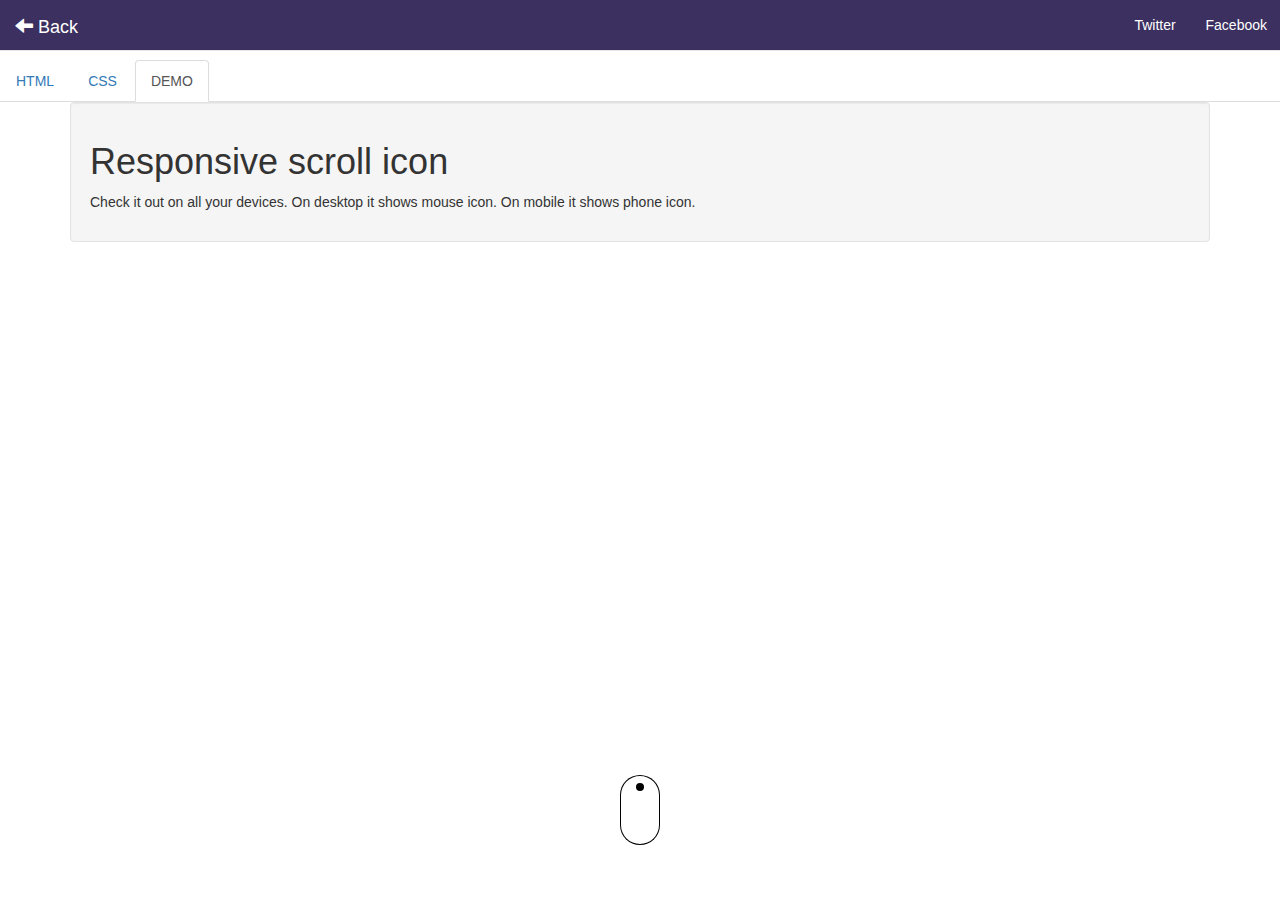
<file: craft/1/index.html>
<!DOCTYPE html>
<html>

<head>
	<meta charset="utf-8">
	<meta http-equiv="X-UA-Compatible" content="IE=edge">
	<meta name="viewport" content="width=device-width, initial-scale=1">
	<title>Responsive scroll icon</title>
	<link rel="icon" href="../../img/favicon.png" />
	<link rel="stylesheet" href="../../css/bootstrap.min.css" />
	<link rel="stylesheet" href="../../css/common.css" />
	<link rel="stylesheet" href="./style.css" />
</head>

<body>
	<div>
		<!-- Nav tabs -->
		<ul class="nav nav-tabs" role="tablist">
			<li role="presentation"><a href="#html" aria-controls="html" role="tab" data-toggle="tab">HTML</a></li>
			<li role="presentation"><a href="#css" aria-controls="css" role="tab" data-toggle="tab">CSS</a></li>
			<li role="presentation" class="active"><a href="#demo" aria-controls="demo" role="tab" data-toggle="tab">DEMO</a></li>
		</ul>

		<!-- Tab panes -->
		<div class="tab-content">
			<div role="tabpanel" class="tab-pane" id="html">
        <script src="https://gist.github.com/vivinantony/ced747f6a0b174e49536556951e67d43.js?file=index.html"></script>
			</div>
			<div role="tabpanel" class="tab-pane" id="css">
        <script src="https://gist.github.com/vivinantony/ced747f6a0b174e49536556951e67d43.js?file=style.css"></script>
			</div>
			<div role="tabpanel" class="tab-pane active" id="demo">
				<div class="container">
					<div class="well">
						<h1 class="title">Responsive scroll icon</h1>
						<p>Check it out on all your devices. On desktop it shows mouse icon. On mobile it shows phone icon.</p>
					</div>
				</div>
				<div class='icon-scroll'>
					<div class="icon-scroll-screen"></div>
				</div>
			</div>
		</div>

	</div>

	<div id="shared-plugin"></div>
	<script src="../../js/jquery.min.js"></script>
	<script src="../../js/bootstrap.min.js"></script>
	<script src="../../js/common.js"></script>
</body>

</html>
</file>
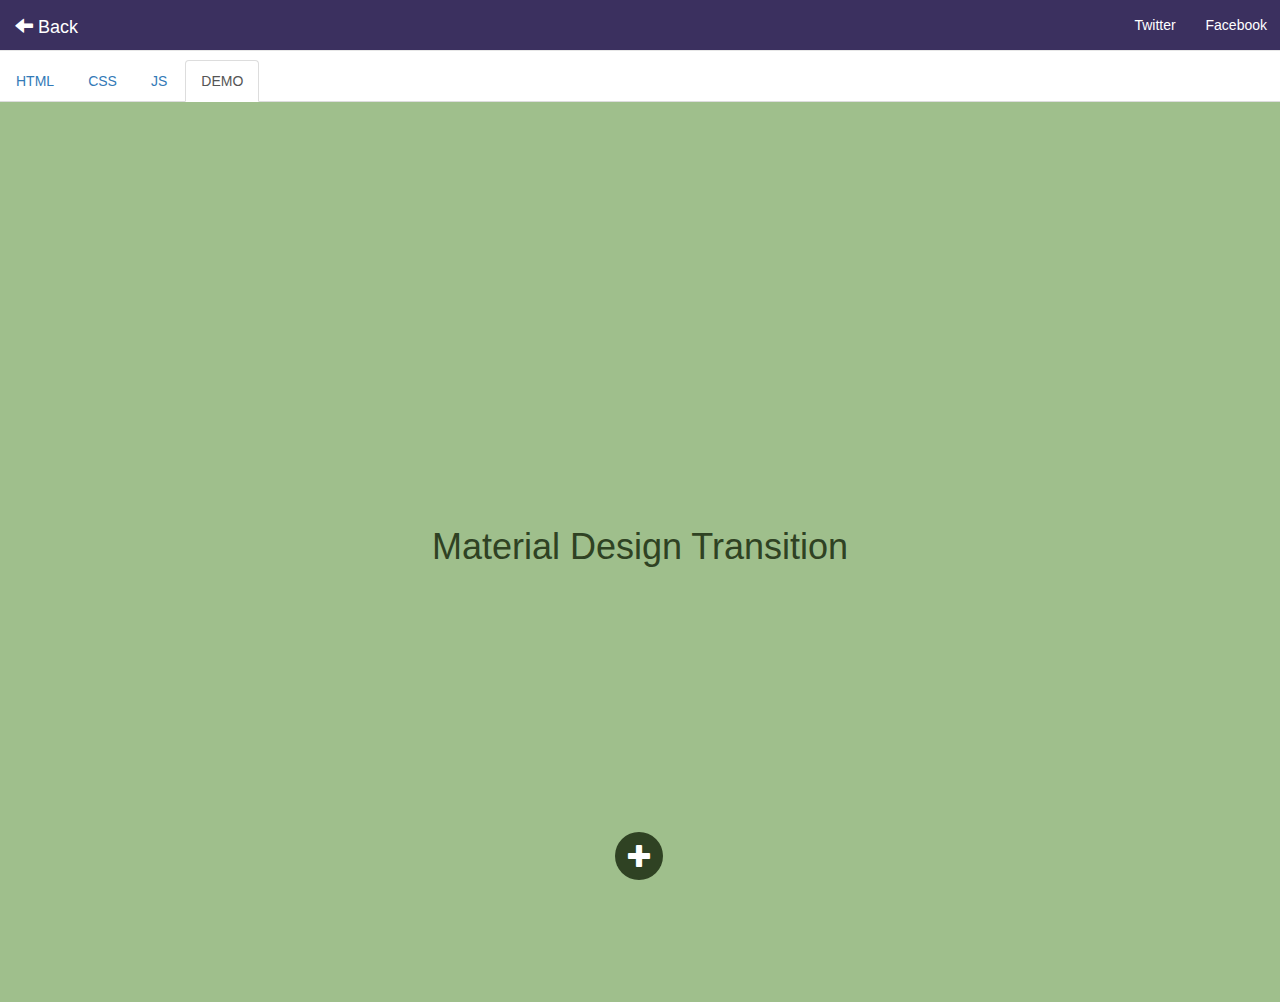
<file: craft/2/index.html>
<!DOCTYPE html>
<html>

<head>
	<meta charset="utf-8">
	<meta http-equiv="X-UA-Compatible" content="IE=edge">
	<meta name="viewport" content="width=device-width, initial-scale=1">
	<title>Material Design Transition Popup</title>
	<link rel="icon" href="../../img/favicon.png" />
	<link rel="stylesheet" href="../../css/bootstrap.min.css" />
	<link rel="stylesheet" href="../../css/common.css" />
	<link rel="stylesheet" href="./style.css" />
</head>

<body>
	<div>
		<!-- Nav tabs -->
		<ul class="nav nav-tabs" role="tablist">
			<li role="presentation"><a href="#html" aria-controls="html" role="tab" data-toggle="tab">HTML</a></li>
			<li role="presentation"><a href="#css" aria-controls="css" role="tab" data-toggle="tab">CSS</a></li>
			<li role="presentation"><a href="#js" aria-controls="js" role="tab" data-toggle="tab">JS</a></li>
			<li role="presentation" class="active"><a href="#demo" aria-controls="demo" role="tab" data-toggle="tab">DEMO</a></li>
		</ul>

		<!-- Tab panes -->
		<div class="tab-content">
			<div role="tabpanel" class="tab-pane" id="html">
				<script src="https://gist.github.com/vivinantony/e19e9c87558ab5a43bfdb8053e233f65.js?file=index.html"></script>
			</div>
			<div role="tabpanel" class="tab-pane" id="css">
				<script src="https://gist.github.com/vivinantony/e19e9c87558ab5a43bfdb8053e233f65.js?file=style.css"></script>
			</div>
			<div role="tabpanel" class="tab-pane" id="js">
				<script src="https://gist.github.com/vivinantony/e19e9c87558ab5a43bfdb8053e233f65.js?file=script.js"></script>
			</div>
			<div role="tabpanel" class="tab-pane active" id="demo">
				<h1>Material Design Transition</h1>
				<div class='wrap'>
					<div class='content'>
						<h2>Well Hello!</h2>
						<p>Pellentesque habitant morbi tristique senectus et netus et malesuada fames ac turpis egestas. Vestibulum tortor quam,
							feugiat vitae, ultricies eget, tempor sit amet, ante. Donec eu libero sit amet quam egestas semper. Aenean ultricies
							mi vitae est. Mauris placerat eleifend leo.</p>
						<p>Pellentesque habitant morbi tristique senectus et netus et malesuada fames ac turpis egestas. Vestibulum tortor quam,
							feugiat vitae, ultricies eget, tempor sit amet, ante. Donec eu libero sit amet quam egestas semper. Aenean ultricies
							mi vitae est. Mauris placerat eleifend leo. Pellentesque habitant morbi tristique senectus et netus et malesuada fames
							ac turpis egestas. Vestibulum tortor quam, feugiat vitae, ultricies eget, tempor sit amet, ante. Donec eu libero sit
							amet quam egestas semper. Aenean ultricies mi vitae est. Mauris placerat eleifend leo.</p>
					</div>
				</div>
				<a class='button glyphicon glyphicon-plus open' href='#'></a>
			</div>
		</div>

	</div>


	<div id="shared-plugin"></div>
	<script src="../../js/jquery.min.js"></script>
	<script src="../../js/bootstrap.min.js"></script>
	<script src="../../js/common.js"></script>
	<script src="./script.js"></script>
</body>

</html>
</file>
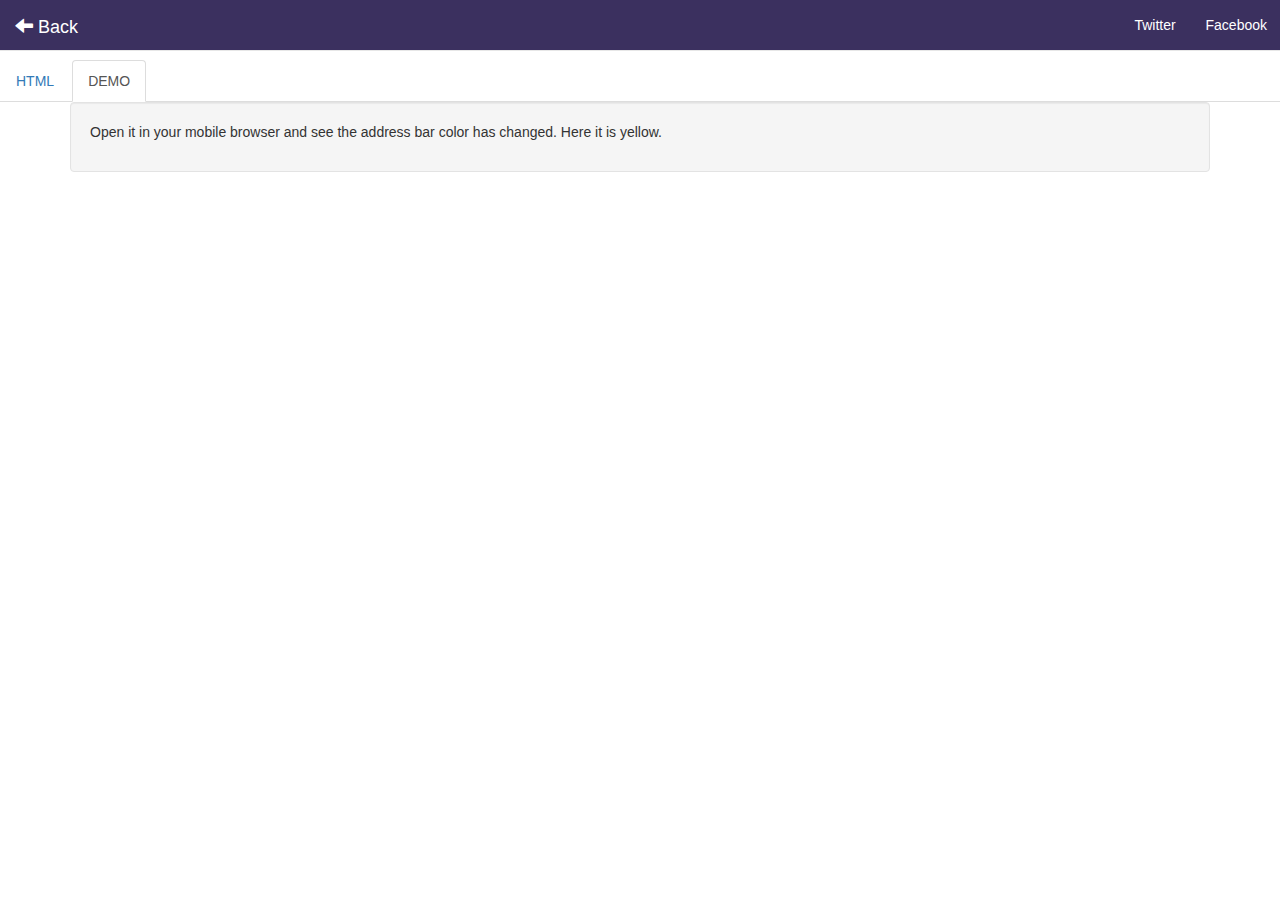
<file: craft/3/index.html>
<!DOCTYPE html>
<html>

<head>
	<meta charset="utf-8">
	<meta http-equiv="X-UA-Compatible" content="IE=edge">
	<meta name="viewport" content="width=device-width, initial-scale=1">
	<meta name="theme-color" content="#FFFF00">
	<title>How to change the color of address bar in mobile browser to match your website</title>
	<link rel="icon" href="../../img/favicon.png" />
	<link rel="stylesheet" href="../../css/bootstrap.min.css" />
	<link rel="stylesheet" href="../../css/common.css" />
</head>

<body>
	<div>
		<!-- Nav tabs -->
		<ul class="nav nav-tabs" role="tablist">
			<li role="presentation"><a href="#html" aria-controls="html" role="tab" data-toggle="tab">HTML</a></li>
			<li role="presentation" class="active"><a href="#demo" aria-controls="demo" role="tab" data-toggle="tab">DEMO</a></li>
		</ul>

		<!-- Tab panes -->
		<div class="tab-content">
			<div role="tabpanel" class="tab-pane" id="html">
				<script src="https://gist.github.com/vivinantony/0640571238fbc1c9e51eeb004cb32006.js"></script>
			</div>
			<div role="tabpanel" class="tab-pane active" id="demo">
				<div class="container">
					<div class="well">
						<p>Open it in your mobile browser and see the address bar color has changed. Here it is yellow.</p>
					</div>
				</div>
			</div>
		</div>

	</div>

	<div id="shared-plugin"></div>
	<script src="../../js/jquery.min.js"></script>
	<script src="../../js/bootstrap.min.js"></script>
	<script src="../../js/common.js"></script>
</body>

</html>
</file>
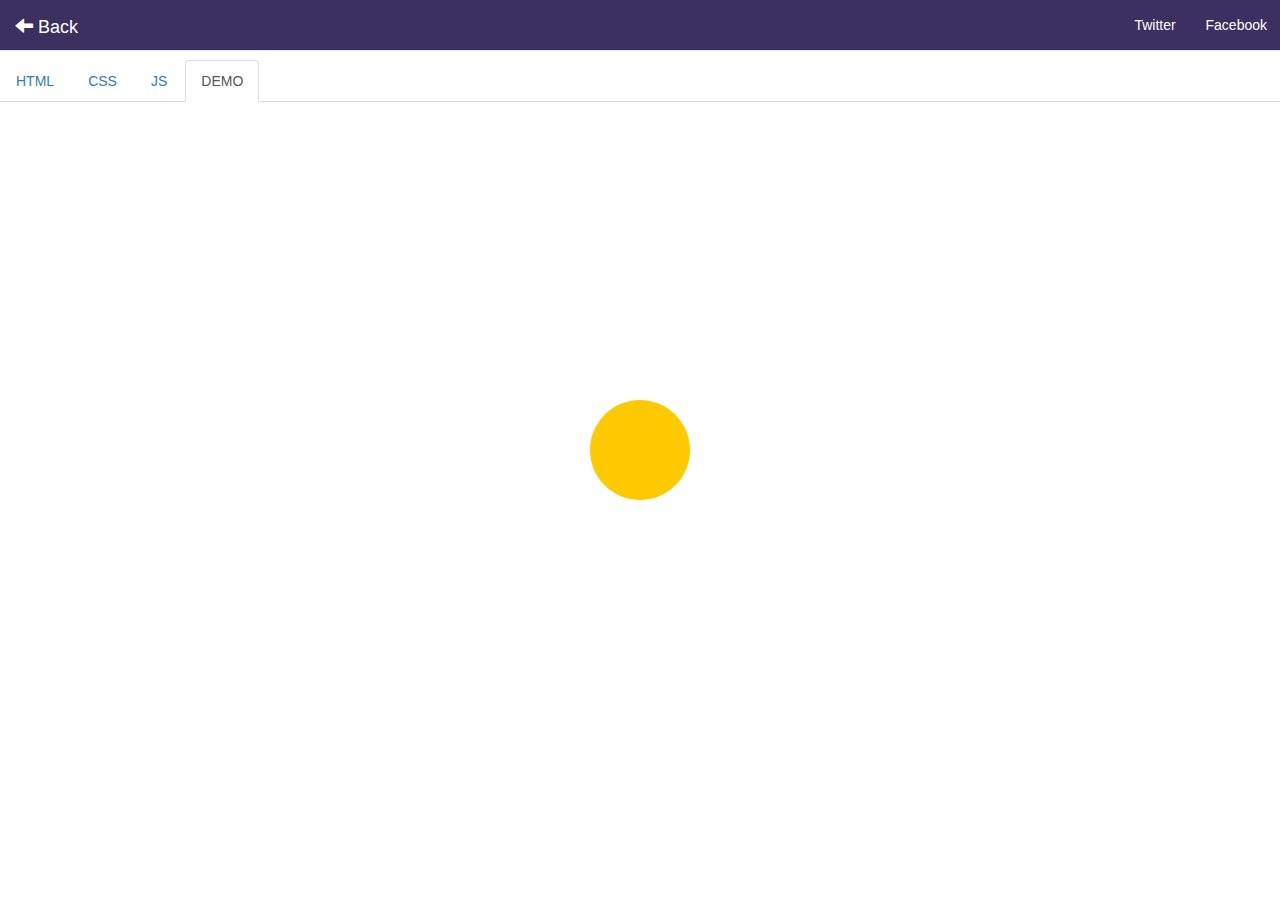
<file: craft/5/index.html>
<!DOCTYPE html>
<html>

<head>
  <title>Make modal to slide from right in ionic</title>
  <meta charset="utf-8">
  <meta name="viewport" content="initial-scale=1, maximum-scale=1, user-scalable=no, width=device-width"> 
  <link rel="icon" href="../../img/favicon.png" />
	<link rel="stylesheet" href="../../css/bootstrap.min.css" />
	
  <link href="//code.ionicframework.com/nightly/css/ionic.css" rel="stylesheet">
  <script src="//code.ionicframework.com/nightly/js/ionic.bundle.js"></script>
  
  <link rel="stylesheet" href="../../css/common.css" />

  <link href="style.css" rel="stylesheet">
  <script src="app.js"></script>

</head>

<body ng-app="app" ng-controller="appCtrl">
  <div>
		<!-- Nav tabs -->
		<ul class="nav nav-tabs" role="tablist">
			<li role="presentation"><a href="#html" aria-controls="html" role="tab" data-toggle="tab">HTML</a></li>
			<li role="presentation"><a href="#css" aria-controls="css" role="tab" data-toggle="tab">CSS</a></li>
			<li role="presentation"><a href="#js" aria-controls="js" role="tab" data-toggle="tab">JS</a></li>
			<li role="presentation" class="active"><a href="#demo" aria-controls="demo" role="tab" data-toggle="tab">DEMO</a></li>
		</ul>

		<!-- Tab panes -->
		<div class="tab-content">
			<div role="tabpanel" class="tab-pane" id="html">
				<script src="https://gist.github.com/vivinantony/b229321f6e5d10cdc3cbc240830b34c0.js?file=index.html"></script>
			</div>
      <div role="tabpanel" class="tab-pane" id="css">
				<script src="https://gist.github.com/vivinantony/b229321f6e5d10cdc3cbc240830b34c0.js?file=style.css"></script>
			</div>
      <div role="tabpanel" class="tab-pane" id="js">
				<script src="https://gist.github.com/vivinantony/b229321f6e5d10cdc3cbc240830b34c0.js?file=app.js"></script>
			</div>
			<div role="tabpanel" class="tab-pane active" id="demo">
				<div class="custom-btn" ng-click="openModal()"><i class="icon ion-android-hand"></i></div>
  
        <script id="templates/modal.html" type="text/ng-template">
          <ion-modal-view>
            <ion-header-bar class="bar-energized">
              <button class="button button-clear" ng-click="closeModal()">
                  <i class="icon ion-android-close"></i>
              </button>
              <h1 class="title">The Little Techie</h1>
            </ion-header-bar>
            <ion-content class="text-center">
              <p>Hello!</p>
              <p>Did you notice, this modal slided from right...</p>
              <p><a href="http://www.thelittletechie.com/">www.thelittletechie.com</a></p>
          </ion-content>
        </ion-modal-view>
        </script>
        
			</div>
		</div>

	</div>

  <div id="shared-plugin"></div>
	<script src="../../js/jquery.min.js"></script>
	<script src="../../js/bootstrap.min.js"></script>
	<script src="../../js/common.js"></script>
</body>
</html>
</file>
<file: css/common.css>
body {
    padding-top: 60px;
}

a {
    cursor: pointer;
}

.navbar-default {
    background-color: #3B305F;
}

nav a {
    color: #ffffff !important;
}

nav a:hover {
    color: #eeeeee;
}

.gist-meta {
    visibility: hidden;
}

.gist-meta a:nth-child(2) {
    visibility: visible;
    color: #3B305F;
    pointer-events: none;
    cursor: default;
}
</file>
<file: craft/1/style.css>
.icon-scroll,
.icon-scroll:before {
  position: absolute;
  left: 50%;
}

.icon-scroll {
  width: 40px;
  margin-left: -20px;
  top: 90%;
  margin-top: -35px;
  box-shadow: inset 0 0 0 1px #000;
  border-radius: 25px;
  height: 70px;
}

.icon-scroll:before {
  content: '';
  width: 8px;
  height: 8px;
  background: #000;
  margin-left: -4px;
  top: 8px;
  border-radius: 4px;
  -webkit-animation-duration: 1.5s;
  animation-duration: 1.5s;
  -webkit-animation-iteration-count: infinite;
  animation-iteration-count: infinite;
  -webkit-animation-name: scroll;
  animation-name: scroll;
}

@-webkit-keyframes scroll {
  0% {
    opacity: 1;
  }
  100% {
    opacity: 0;
    -webkit-transform: translateY(46px);
    transform: translateY(46px);
  }
}

@keyframes scroll {
  0% {
    opacity: 1;
  }
  100% {
    opacity: 0;
    -webkit-transform: translateY(46px);
    transform: translateY(46px);
  }
}

@media only screen and (max-device-width: 768px) {
  .icon-scroll {
    height: 80px;
    border-radius: 4px;
  }
  .icon-scroll:after {
    content: '';
    display: block;
    width: 7px;
    height: 7px;
    margin: 1px auto 0 auto;
    border: 1px solid #000;
    border-radius: 50%;
  }
  .icon-scroll-screen {
    position: relative;
    width: 34px;
    height: 56px;
    margin: 10px auto 0;
    border: 1px solid #000;
  }
  .icon-scroll:before {
    top: 58px;
  }
  @-webkit-keyframes scroll {
    0% {
      opacity: 1;
    }
    100% {
      opacity: 0;
      -webkit-transform: translateY(-46px);
      transform: translateY(-46px);
    }
  }
  @keyframes scroll {
    0% {
      opacity: 1;
    }
    100% {
      opacity: 0;
      -webkit-transform: translateY(-46px);
      transform: translateY(-46px);
    }
  }
}
</file>
<file: craft/2/style.css>
#demo {
  background: #9fbf8c;
  width: 100%;
  height: 100vh;
  position: relative;
}

h1 {
  color: #2f4223;
  font-weight: 200;
  text-align: center;
  position: absolute;
  top: 45%;
  width: 100%;
}

h2 {
  color: #2f4223;
  font-weight: bold;
  border-bottom: 1px solid #eee;
  padding-bottom: 15px;
  margin-bottom: 15px;
}

p {
  color: #001818;
}

.wrap {
  position: absolute;
  overflow: hidden;
  top: 10%;
  right: 10%;
  bottom: 85px;
  left: 10%;
  padding: 20px 50px;
  display: block;
  border-radius: 4px;
  transform: translateY(20px);
  transition: all 0.5s;
  visibility: hidden;
}
.wrap .content {
  opacity: 0;
}
.wrap:before {
  position: absolute;
  width: 1px;
  height: 1px;
  background: white;
  content: "";
  bottom: 10px;
  left: 50%;
  top: 95%;
  color: #fff;
  border-radius: 50%;
  -webkit-transition: all 600ms cubic-bezier(0.215, 0.61, 0.355, 1);
  transition: all 600ms cubic-bezier(0.215, 0.61, 0.355, 1);
}
.wrap.active {
  display: block;
  visibility: visible;
  box-shadow: 2px 3px 16px silver;
  transition: all 600ms;
  transform: translateY(0px);
  transition: all 0.5s;
}
.wrap.active:before {
  height: 2000px;
  width: 2000px;
  border-radius: 50%;
  top: 50%;
  left: 50%;
  margin-left: -1000px;
  margin-top: -1000px;
  display: block;
  -webkit-transition: all 600ms cubic-bezier(0.215, 0.61, 0.355, 1);
  transition: all 600ms cubic-bezier(0.215, 0.61, 0.355, 1);
}
.wrap.active .content {
  position: relative;
  z-index: 1;
  opacity: 1;
  transition: all 600ms cubic-bezier(0.55, 0.055, 0.675, 0.19);
}

a.button {
  padding: 11px 11px 13px 13px;
  outline: none;
  border-radius: 50%;
  background: #2f4223;
  color: #fff;
  font-size: 24px;
  display: block;
  position: fixed;
  left: 50%;
  bottom: 20px;
  top: auto;
  margin-left: -25px;
  text-decoration: none;
  transition: transform 0.25s;
}
a.button:hover {
  text-decoration: none;
  background: #5c7c48;
}
a.button.active {
  transform: rotate(135deg);
  transition: transform 0.5s;
}
</file>
<file: craft/5/style.css>
html, body {
  user-select: auto;
  overflow: auto;
}

.custom-btn {
  width: 100px;
  height: 100px;
  line-height: 100px;
  text-align: center;
  border-radius: 100%;
  background-color: #ffc900;
  color: white;
  font-size: 30px;
  cursor: pointer;
  
  position: fixed;
  top: 50%;
  left: 50%;
  margin-top: -50px;
  margin-left: -50px;
}

.slide-in-right {
  -webkit-transform: translateX(100%);
  transform: translateX(100%);
}

.slide-in-right.ng-enter,
.slide-in-right > .ng-enter {
  -webkit-transition: all cubic-bezier(0.1, 0.7, 0.1, 1) 400ms;
  transition: all cubic-bezier(0.1, 0.7, 0.1, 1) 400ms;
}

.slide-in-right.ng-enter-active,
.slide-in-right > .ng-enter-active {
  -webkit-transform: translateX(0);
  transform: translateX(0);
}

.slide-in-right.ng-leave,
.slide-in-right > .ng-leave {
  -webkit-transition: all ease-in-out 250ms;
  transition: all ease-in-out 250ms;
}
</file>
